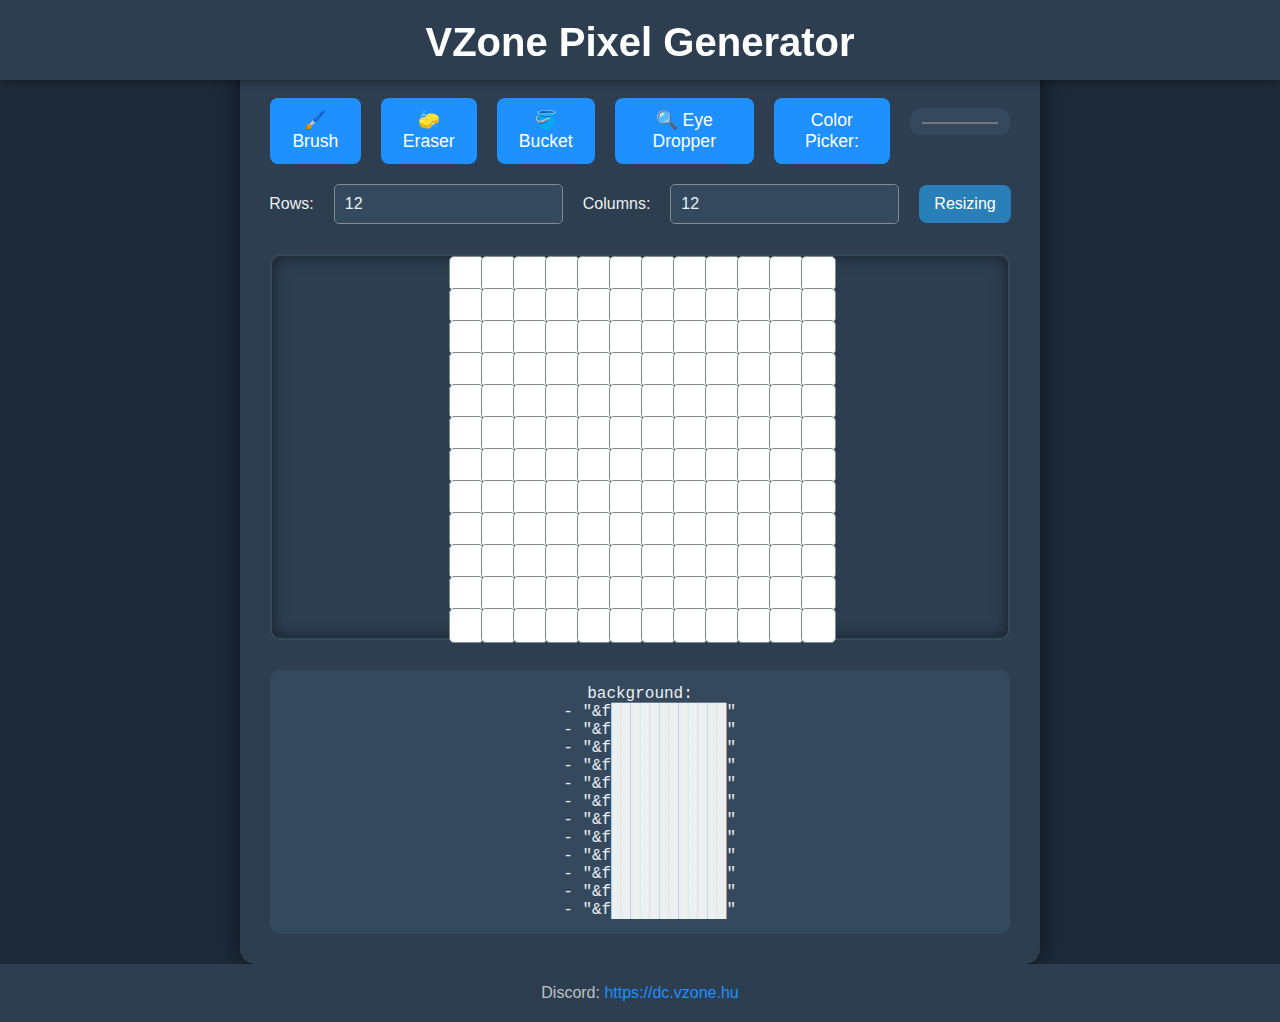
<file: asd/index.html>
<!DOCTYPE html>
<html lang="en">
<head>
    <meta charset="UTF-8">
    <meta name="viewport" content="width=device-width, initial-scale=1.0">
    <title>VZone Pixel Generator</title>
    <link rel="icon" type="image/x-icon" href="favicon.ico">
    <link rel="stylesheet" href="styles.css">
</head>
<body>
    <!-- Fejléc -->
    <header>
        <h1>VZone Pixel Generator</h1>
    </header>

    <div class="container">
        <!-- Eszköztár -->
        <div id="toolbar">
            <button id="brush" class="tool">🖌️ Brush</button>
            <button id="eraser" class="tool">🧽 Eraser</button>
            <button id="bucket" class="tool">🪣 Bucket</button>
            <button id="eyedropper" class="tool">🔍 Eye Dropper</button>

            <!-- Színválasztó -->
            <label for="colorPicker" class="tool">Color Picker:</label>
            <input type="color" id="colorPicker" value="#1e90ff">
        </div>

        <!-- Vászon beállítása -->
        <div class="settings">
            <label for="rows">Rows:</label>
            <input type="number" id="rows" value="12" min="1">
            <label for="columns">Columns:</label>
            <input type="number" id="columns" value="12" min="1">
            <button id="resizeButton">Resizing</button>
        </div>

        <!-- Vászon -->
        <div id="canvas"></div>

        <!-- Kimeneti YAML -->
        <pre id="output"></pre>
    </div>

    <!-- Lábléc -->
    <footer>
        <p>Discord: <a href="https://dc.vzone.hu" target="_blank">https://dc.vzone.hu</a></p>
    </footer>

    <script src="script.js"></script>
</body>
</html>
</file>
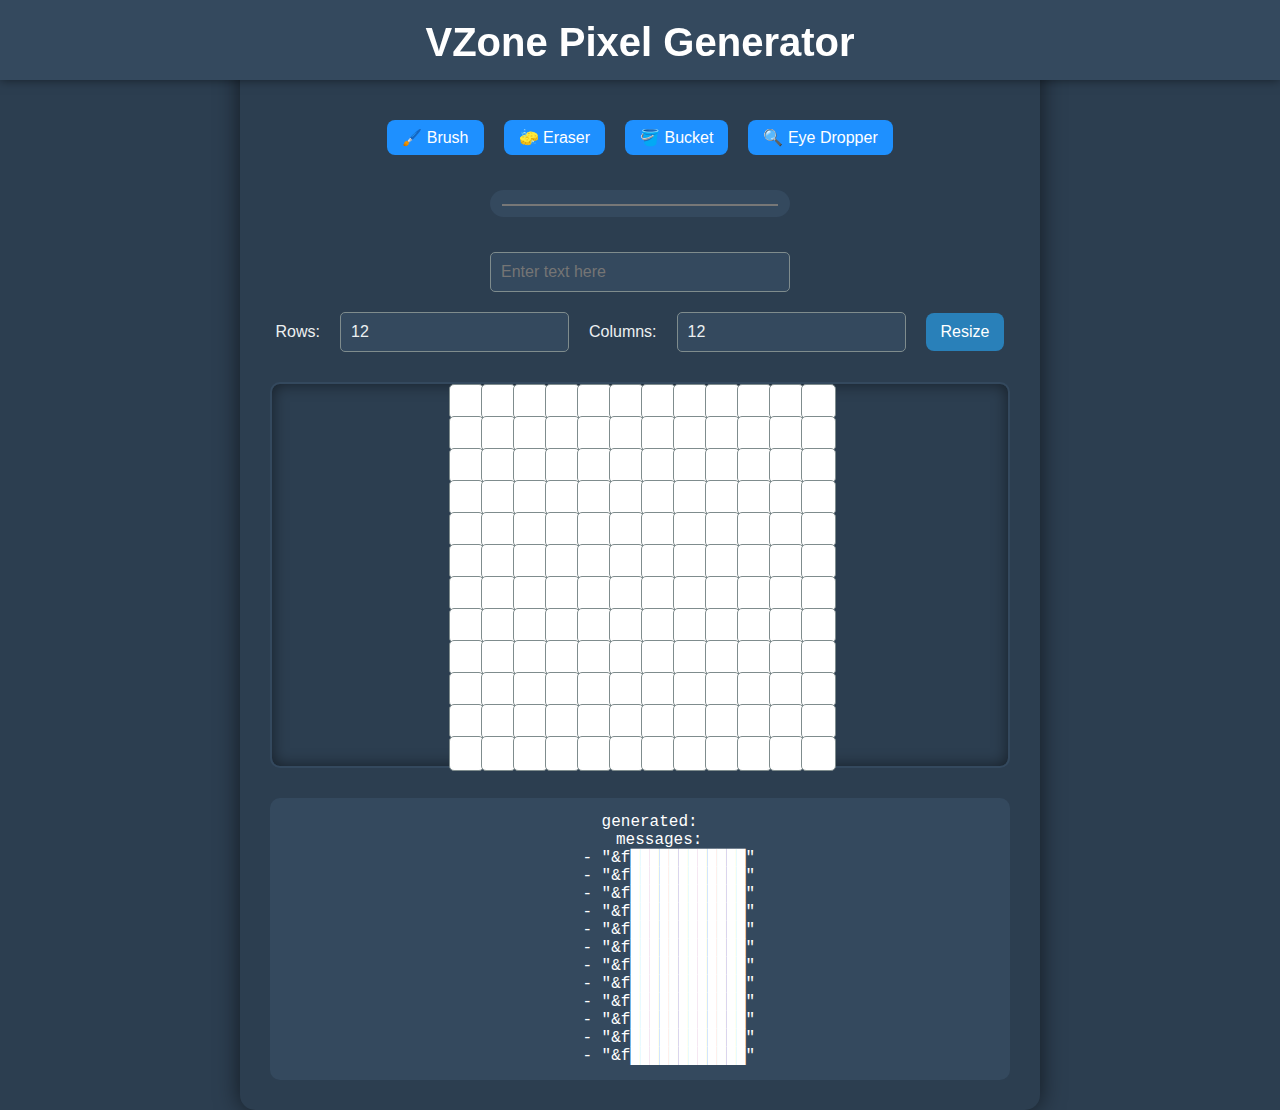
<file: asd2/index.html>
<!DOCTYPE html>
<html lang="en">
<head>
    <meta charset="UTF-8">
    <meta name="viewport" content="width=device-width, initial-scale=1.0">
    <title>VZone Pixel Generator</title>
    <link rel="icon" type="image/x-icon" href="favicon.ico">
    <link rel="stylesheet" href="styles.css">
</head>
<body>
    <header>
        <h1>VZone Pixel Generator</h1>
    </header>
    <div class="container">
        <div id="toolbar">
            <div id="toolsContainer">
                <button id="brush" class="tool">🖌️ Brush</button>
                <button id="eraser" class="tool">🧽 Eraser</button>
                <button id="bucket" class="tool">🪣 Bucket</button>
                <button id="eyedropper" class="tool">🔍 Eye Dropper</button>
            </div>
            <div id="colorPickerContainer">
                <input type="color" id="colorPicker" value="#1e90ff">
            </div>
        </div>
        <div class="input-container">
            <input type="text" id="centerText" placeholder="Enter text here">
        </div>

        <div class="settings">
            <label for="rows">Rows:</label>
            <input type="number" id="rows" value="12" min="1">
            <label for="columns">Columns:</label>
            <input type="number" id="columns" value="12" min="1">
            <button id="resizeButton">Resize</button>
        </div>

        <div id="canvas"></div>

        <!-- Generált YAML kód -->
        <pre id="output">Generated YAML will appear here...</pre>

    </div>

    <script src="script.js"></script>
</body>
</html>
</file>
<file: asd/styles.css>
/* Globális stílusok */
* {
    margin: 0;
    padding: 0;
    box-sizing: border-box;
}

body {
    font-family: 'Roboto', sans-serif;
    background-color: #1e2a3a;
    color: #ecf0f1;
    display: flex;
    justify-content: center;
    align-items: center;
    height: 100vh;
    margin: 0;
    flex-direction: column;
}

/* Fejléc */
header {
    width: 100%;
    background-color: #2c3e50;
    padding: 20px;
    text-align: center;
    color: #fff;
    box-shadow: 0 0 10px rgba(0, 0, 0, 0.5);
    position: fixed;
    top: 0;
    left: 0;
    z-index: 10;
    height: 80px; /* Fejléc magasságának beállítása */
}

header h1 {
    font-size: 2.5rem;
    font-weight: bold;
    margin: 0;
}

/* Oldal tartalom */
.container {
    text-align: center;
    width: 90%;
    max-width: 800px;
    background-color: #2c3e50;
    border-radius: 15px;
    padding: 30px;
    box-shadow: 0 0 25px rgba(0, 0, 0, 0.6);
    margin-top: 100px; /* Fejléc alatti margó */
}

/* Színválasztó és kijelző */
.color-display {
    margin-bottom: 20px;
    text-align: center;
}

#colorPicker {
    padding: 10px;
    border-radius: 10px;
    border: none;
    background-color: #34495e;
    transition: all 0.3s;
    width: 100%;
    max-width: 100px;
    margin: 10px 0;
}

#colorPicker:hover {
    background-color: #1e90ff;
}

/* Eszköztár */
#toolbar {
    display: flex;
    justify-content: center;
    gap: 20px;
    margin-top: 90px; /* Fejléc magasságának figyelembevételével */
    z-index: 5; /* Biztosítja, hogy a toolbar ne takaródjon el a fejléc alatt */
}

/* Eszköztár gombok */
.tool {
    padding: 12px;
    background-color: #1e90ff;
    border: none;
    color: #fff;
    border-radius: 8px;
    font-size: 1.1rem;
    cursor: pointer;
    transition: background-color 0.3s, transform 0.2s;
}

.tool:hover {
    background-color: #4682b4;
    transform: scale(1.05);
}

/* Vászon beállítása */
#canvas {
    display: grid;
    gap: 2px;
    margin-top: 30px;
    border-radius: 10px;
    border: 2px solid #34495e;
    box-shadow: inset 0 0 15px rgba(0, 0, 0, 0.5);
    justify-content: center;
    margin-bottom: 30px;
}

/* Pixelek */
.pixel {
    width: 35px;
    height: 35px;
    background-color: #34495e;
    border-radius: 5px;
    cursor: pointer;
    border: 1px solid #7f8c8d;
    transition: background-color 0.3s ease, transform 0.1s ease;
}

.pixel:hover {
    transform: scale(1.1);
}

/* Vászon méretének beállítása */
.settings {
    margin-top: 20px;
    display: flex;
    justify-content: center;
    align-items: center;
    gap: 15px;
}

.settings input {
    margin: 0 5px;
    padding: 10px;
    background-color: #34495e;
    border: 1px solid #7f8c8d;
    color: #ecf0f1;
    border-radius: 5px;
    font-size: 1rem;
}

.settings button {
    padding: 10px 15px;
    background-color: #2980b9;
    border: none;
    color: #fff;
    border-radius: 8px;
    font-size: 1rem;
    cursor: pointer;
    transition: background-color 0.3s, transform 0.2s;
}

.settings button:hover {
    background-color: #3498db;
    transform: scale(1.05);
}

/* Kimeneti YAML */
#output {
    margin-top: 20px;
    padding: 15px;
    background-color: #34495e;
    color: #ecf0f1;
    border-radius: 10px;
    max-width: 100%;
    font-family: 'Courier New', monospace;
    white-space: pre-wrap;
    word-wrap: break-word;
}

/* Lábléc */
footer {
    background-color: #2c3e50;
    padding: 20px;
    text-align: center;
    width: 100%;
    position: relative;
    bottom: 0;
    color: #bdc3c7;
}

footer a {
    color: #1e90ff;
    text-decoration: none;
}

footer a:hover {
    text-decoration: underline;
}
</file>
<file: asd2/styles.css>
* {
    margin: 0;
    padding: 0;
    box-sizing: border-box;
}

body {
    font-family: 'Roboto', sans-serif;
    background-color: #2c3e50;
    color: #ecf0f1;
    display: flex;
    justify-content: center;
    align-items: center;
    height: 100vh;
    margin: 0;
    flex-direction: column;
}

header {
    width: 100%;
    background-color: #34495e;
    padding: 20px;
    text-align: center;
    color: #fff;
    box-shadow: 0 0 10px rgba(0, 0, 0, 0.5);
    position: fixed;
    top: 0;
    left: 0;
    z-index: 10;
    height: 80px;
    margin-bottom: 20px;
}

header h1 {
    font-size: 2.5rem;
    font-weight: bold;
    margin: 0;
}

.container {
    text-align: center;
    width: 90%;
    max-width: 800px;
    background-color: #2c3e50;
    border-radius: 15px;
    padding: 30px;
    box-shadow: 0 0 25px rgba(0, 0, 0, 0.6);
    margin-top: 100px;
}

.color-display {
    margin-bottom: 20px;
    text-align: center;
}

#colorPicker {
    padding: 10px;
    border-radius: 15px;
    border: none;
    background-color: #34495e;
    transition: all 0.3s;
    width: 100%;
    max-width: 300px;
    margin: 5px 0;
}

#colorPicker:hover {
    transform: scale(1.05);
}

#colorPickerContainer {
    display: flex;
    justify-content: center;
    gap: 10px;
    margin-top: 20px; /* Kis távolságot adunk a gombok és a color picker között */
}

#toolbar {
    display: flex;
    flex-direction: column; /* A gombok egy oszlopban lesznek, de a színválasztó külön helyen */
    justify-content: center;
    gap: 10px; /* Csökkentett távolságok */
    margin-top: 100px;
    z-index: 5;
    padding-top: 100px;
}

#toolsContainer {
    display: flex;
    justify-content: center;
    gap: 20px; /* A gombok között nagyobb távolság */
}

.tool {
    padding: 8px 15px; /* Csökkentve a padding értékét */
    background-color: #1e90ff;
    border: none;
    color: #fff;
    border-radius: 8px;
    font-size: 1rem; /* Csökkentett font-size */
    cursor: pointer;
    transition: background-color 0.3s, transform 0.2s;
}

.tool:hover {
    background-color: #4ba4fa;
    transform: scale(1.05);
}

.input-container {
    margin-top: 20px;
    display: flex;
    justify-content: center;
    gap: 10px;
    flex-wrap: wrap;
    margin-top: 30px; /* Növeltük a margót, hogy jobban középre kerüljön */
}

.input-container input {
    padding: 10px;
    border-radius: 5px;
    border: 1px solid #7f8c8d;
    background-color: #34495e;
    color: #ecf0f1;
    font-size: 1rem;
    width: 80%;
    max-width: 300px;
}

#canvas {
    display: grid;
    gap: 2px;
    margin-top: 30px;
    border-radius: 10px;
    border: 2px solid #34495e;
    box-shadow: inset 0 0 15px rgba(0, 0, 0, 0.5);
    justify-content: center;
    margin-bottom: 30px;
}

.pixel {
    width: 35px;
    height: 35px;
    background-color: #34495e;
    border-radius: 5px;
    cursor: pointer;
    border: 1px solid #7f8c8d;
    transition: background-color 0.3s ease, transform 0.1s ease;
    display: flex;
    justify-content: center;
    align-items: center;
    font-family: 'Courier New', monospace;
}

.pixel span {
    font-size: 12px;
    color: #ecf0f1;
}

.settings {
    margin-top: 20px;
    display: flex;
    justify-content: center;
    align-items: center;
    gap: 15px;
}

.settings input {
    margin: 0 5px;
    padding: 10px;
    background-color: #34495e;
    border: 1px solid #7f8c8d;
    color: #ecf0f1;
    border-radius: 5px;
    font-size: 1rem;
}

.settings button {
    padding: 10px 15px;
    background-color: #2980b9;
    border: none;
    color: #fff;
    border-radius: 8px;
    font-size: 1rem;
    cursor: pointer;
    transition: background-color 0.3s, transform 0.2s;
}

.settings button:hover {
    background-color: #3498db;
    transform: scale(1.05);
}

#output {
    margin-top: 20px;
    padding: 15px;
    background-color: #34495e;
    color: #ecf0f1;
    border-radius: 10px;
    max-width: 100%;
    font-family: 'Courier New', monospace;
    white-space: pre-wrap;
    word-wrap: break-word;
}

footer {
    background-color: #2c3e50;
    padding: 20px;
    text-align: center;
    width: 100%;
    position: relative;
    bottom: 0;
    color: #bdc3c7;
}


/* Alap stílusok a gombokhoz és inputhoz */
#myInput {
    padding: 10px;
    font-size: 1rem;
    margin-bottom: 10px;
}

#output {
    cursor: pointer;
    color: #fff;
}

/* Üzenet stílusai */
.copy-message {
    position: fixed;
    bottom: 20px;
    right: 20px;
    background-color: #28a745;
    color: white;
    padding: 10px 20px;
    border-radius: 5px;
    font-size: 1rem;
    z-index: 1000;
    transition: opacity 0.5s ease-in-out, transform 0.5s ease-in-out;
    opacity: 1;
}

/* Az üzenet eltűntetése */
.copy-message.fade {
    opacity: 0;
    transform: translateY(50px);
}
</file>
